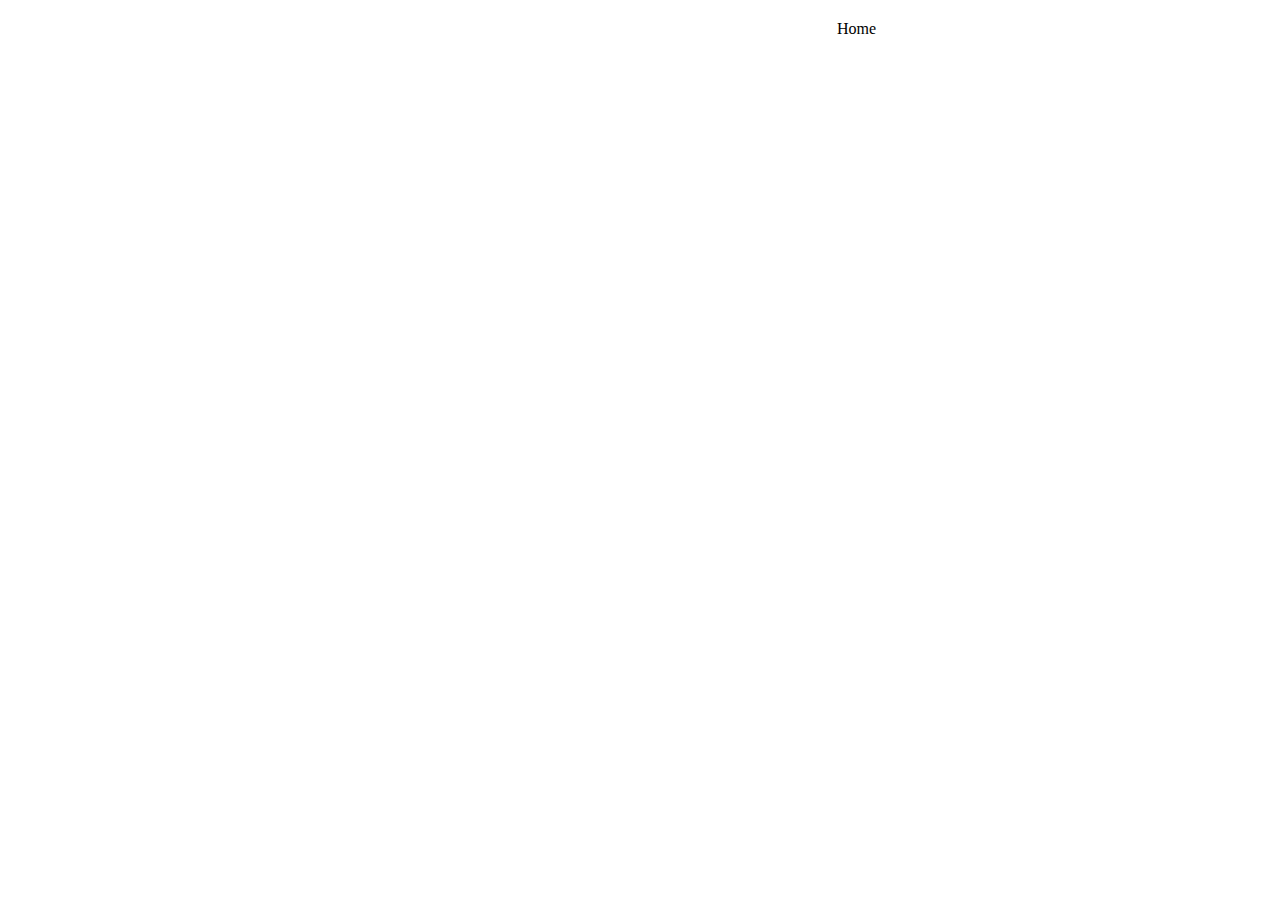
<file: Marvel/index.html>
<html>
<head>
<link rel="stylesheet" href="mystyle.css">
</head>
<body class="image" background="C:\Users\Sanchi Patel\Desktop\Marvel\Background1.jpg">
	<header>
		<div class="main">
			<ul>
				<li class="active"><a href="#">Home</a></li>
				<li><a href="file:///C:/Users/Sanchi%20Patel/Desktop/Marvel/AboutUs.html">About Us</a></li>
				<li><a href="file:///C:/Users/Sanchi%20Patel/Desktop/Marvel/Save_the_fucking_world.html">Save the World!</a></li>
				<li><a href="file:///C:/Users/Sanchi%20Patel/Desktop/Marvel/FAQ's.html">FAQ's</a></li>
			</ul>
		</div>
		<div class="title">
			<h1>Avengers Assemble!!</h1>
			<p>Join the initiative that saved not only this world but also half the Universe!</p>
		</div>
	</header>
</body>
</html>
</file>
<file: Marvel/mystyle.css>
*{
	margin: 0;
	padding:0;
	font-family: Century Gothic;
}
.image{
	background-repeat: no-repeat;
	height: 100vh;
	background-size: cover;
	background-position: center;
	
}
header{
	background-image:url('C:\Users\Sanchi Patel\Desktop\Marvel\Background1.jpg');
	height: 100vh;
	background-size: cover;
	background-position: center;
}
ul{
	float: right;
	list-style-type: none;
	margin-top: 20px;
}
ul li{
	display: inline-block;
}
ul li a{
	text-decoration: none;
	color: white;
	padding: 10px 20px;
	border: 1px solid transparent;
	transition: 0.6s ease;
}
ul li a:hover{
	background-color: white;
	color:  #000;
}
ul li.active a{
	background-color: white;
	color: black;
}
.main{
	max-width: 1200px;
	margin: auto;
}
.title{
	position: absolute;
	top: 25%;
	left: 25%;
	transform: translate(-50%,-50%);
}
.title h1{
	color: white;
	font-size: 70px;
}
.title p{
	color: white;
	font-size: 20px;
}
</file>
